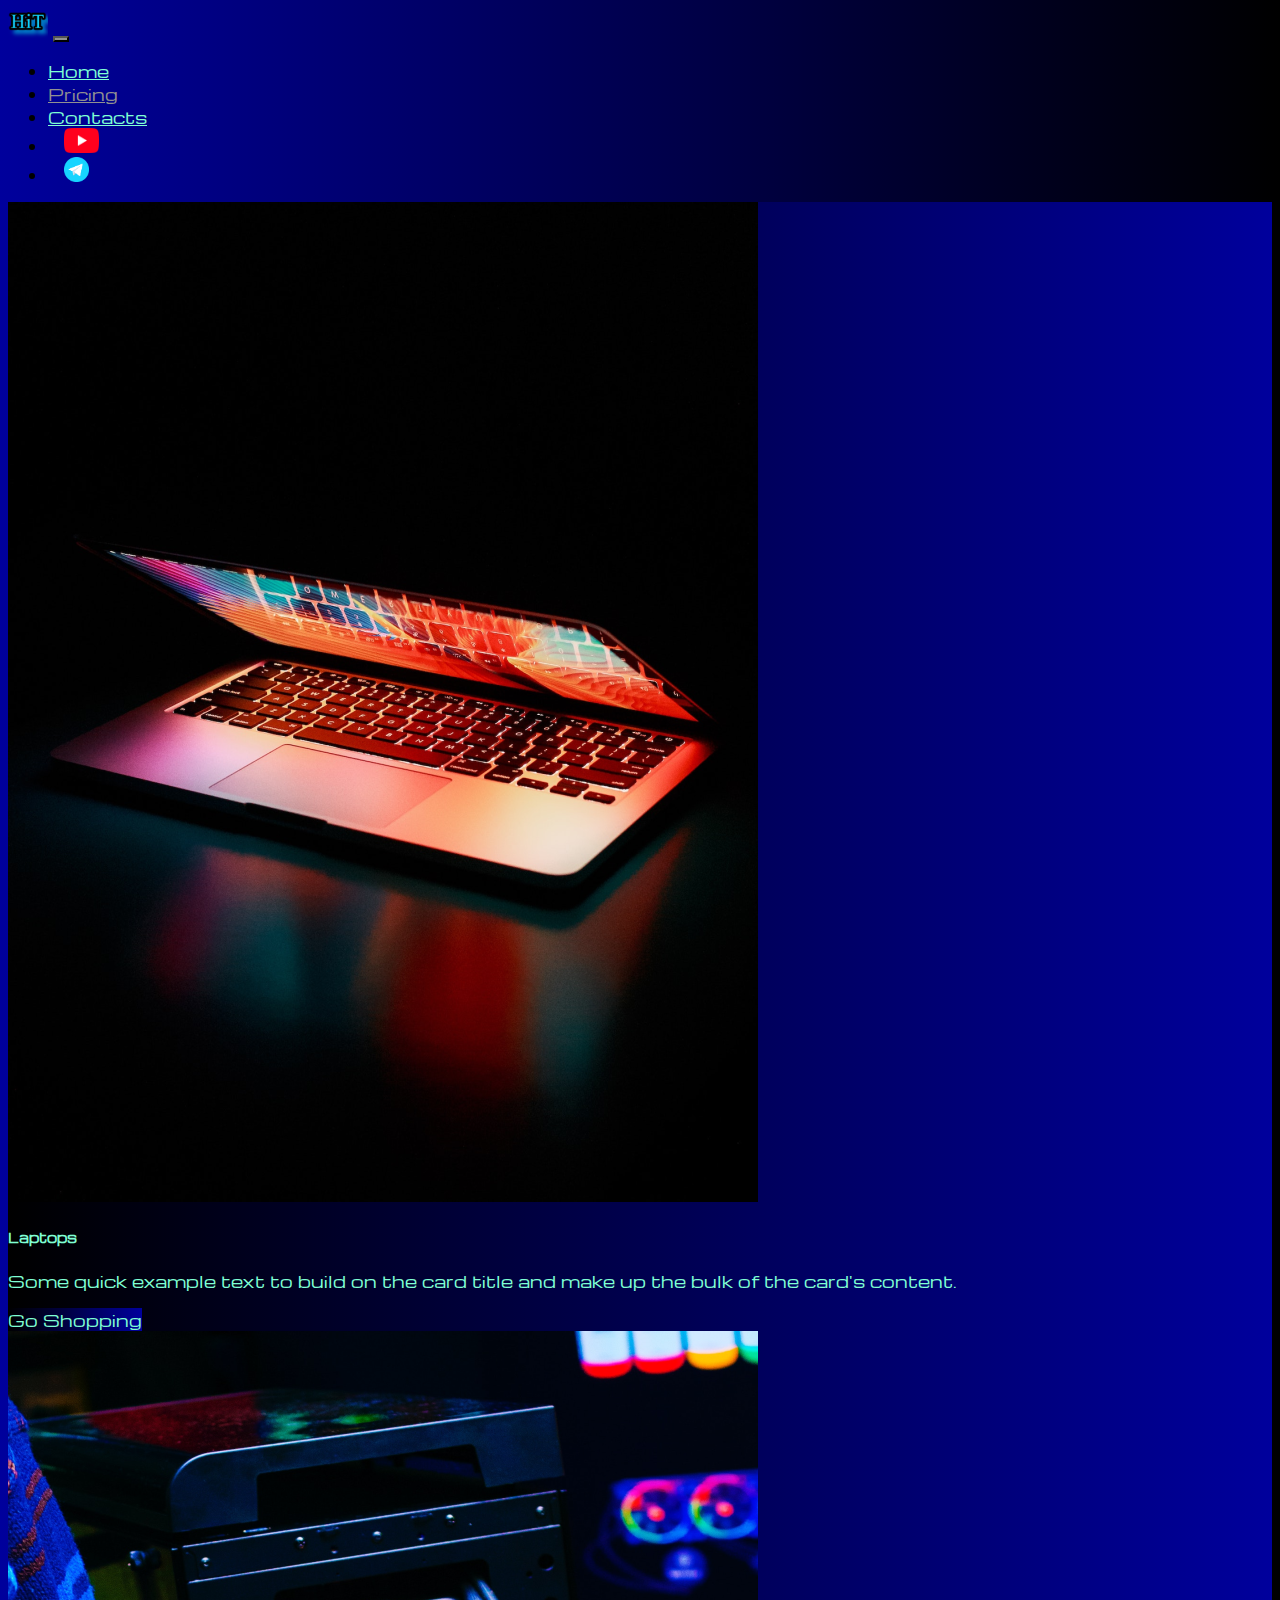
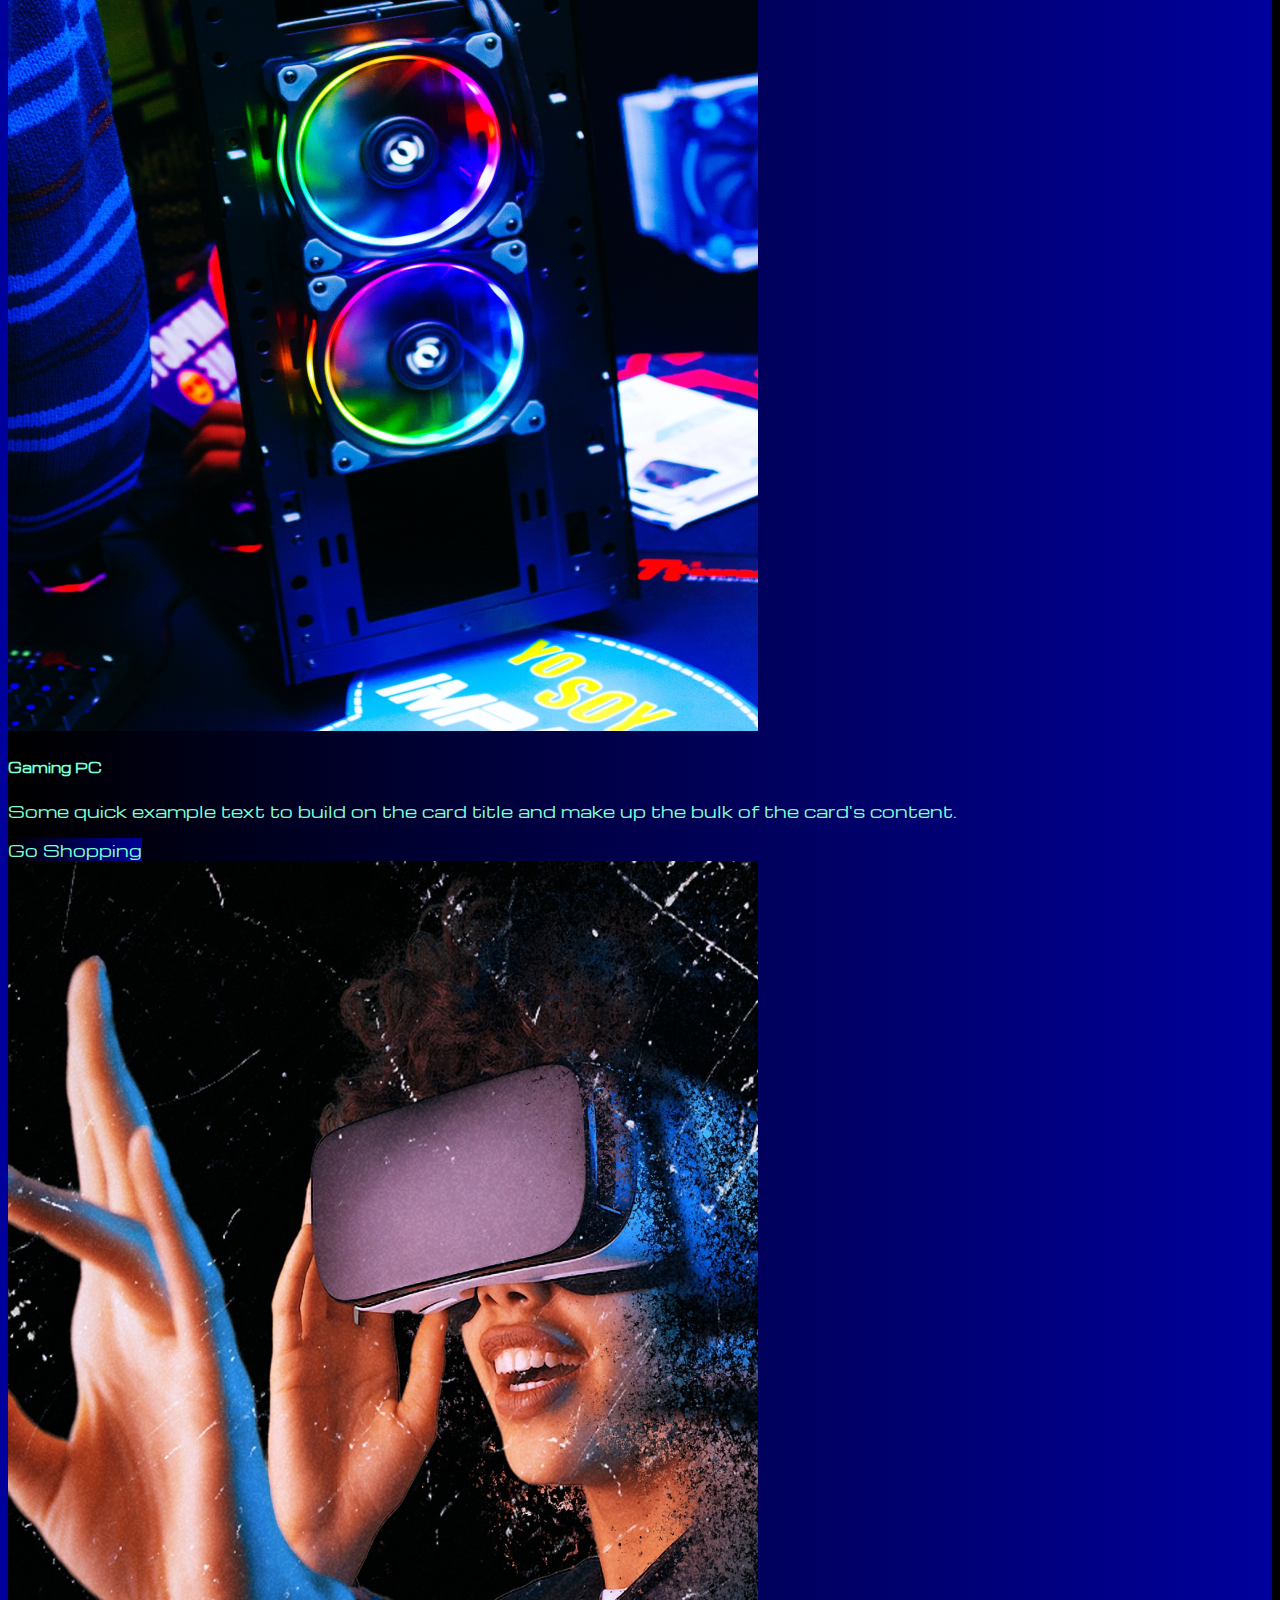
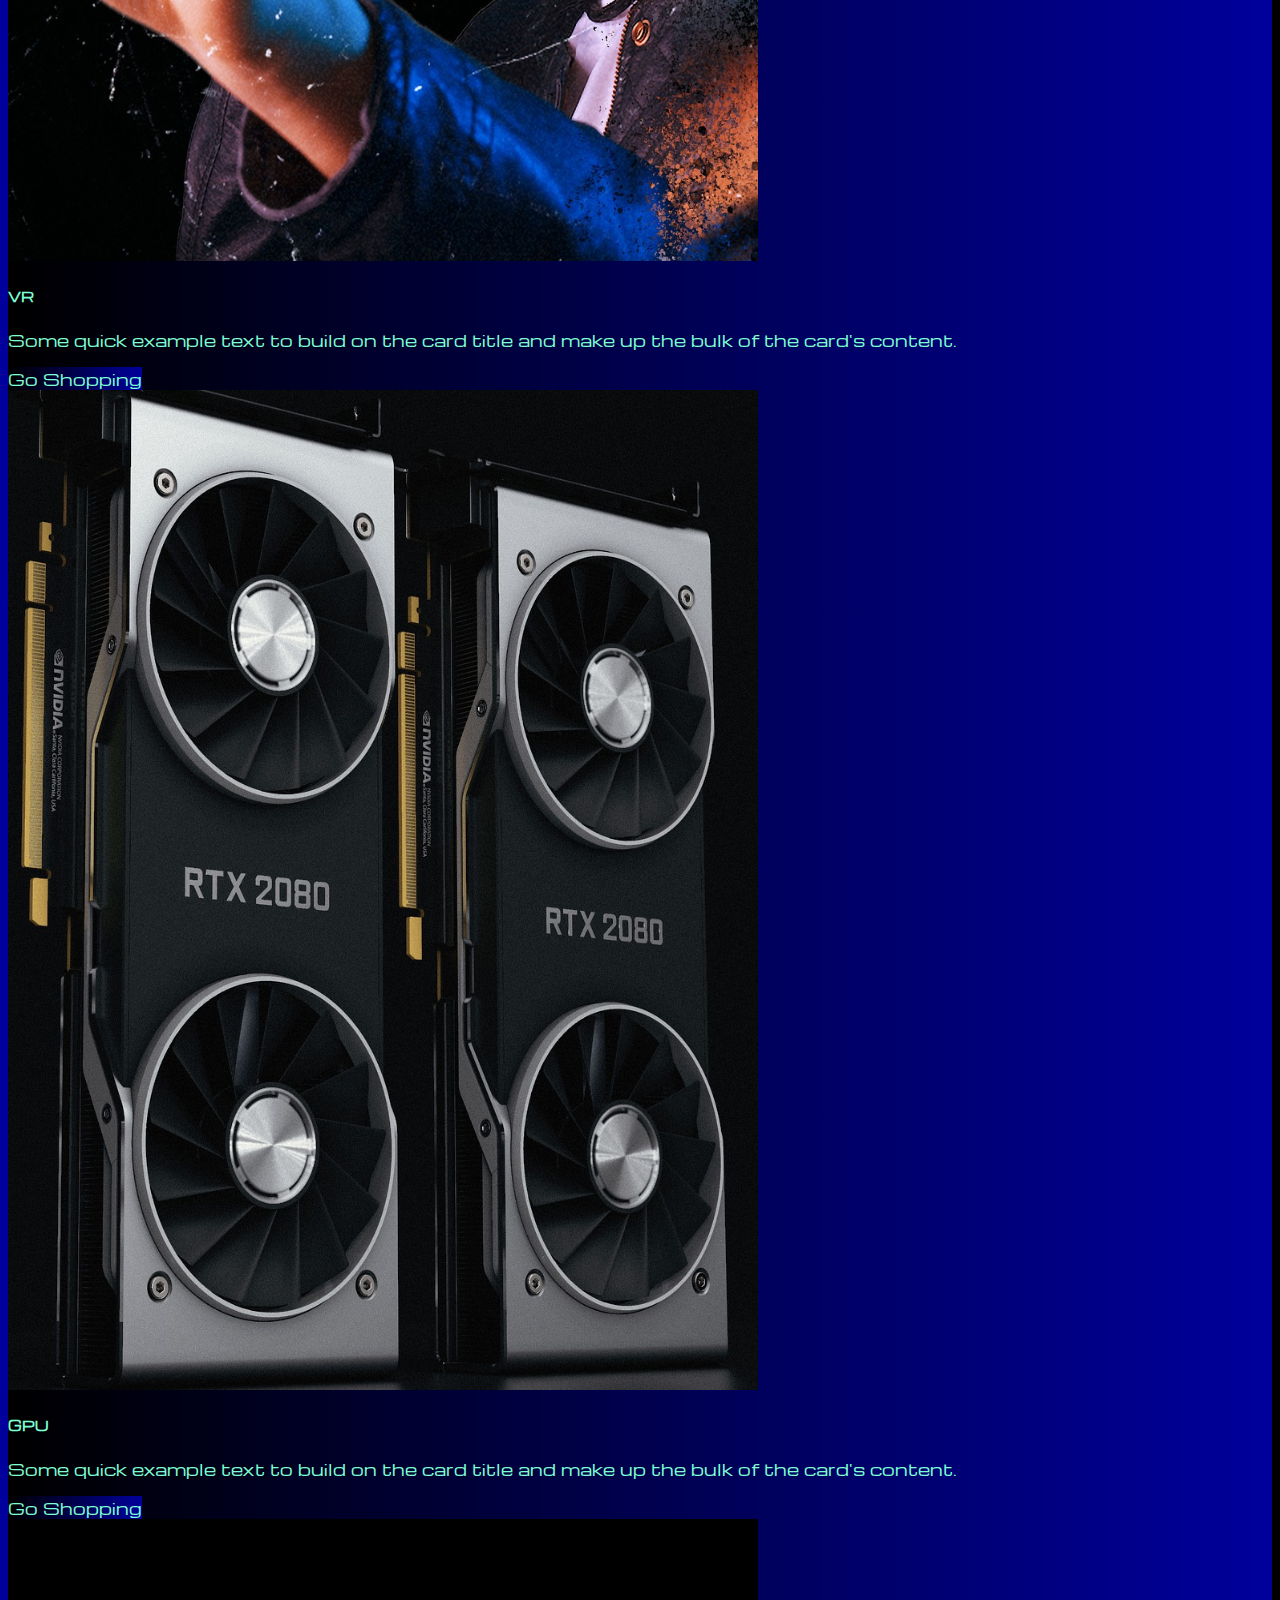
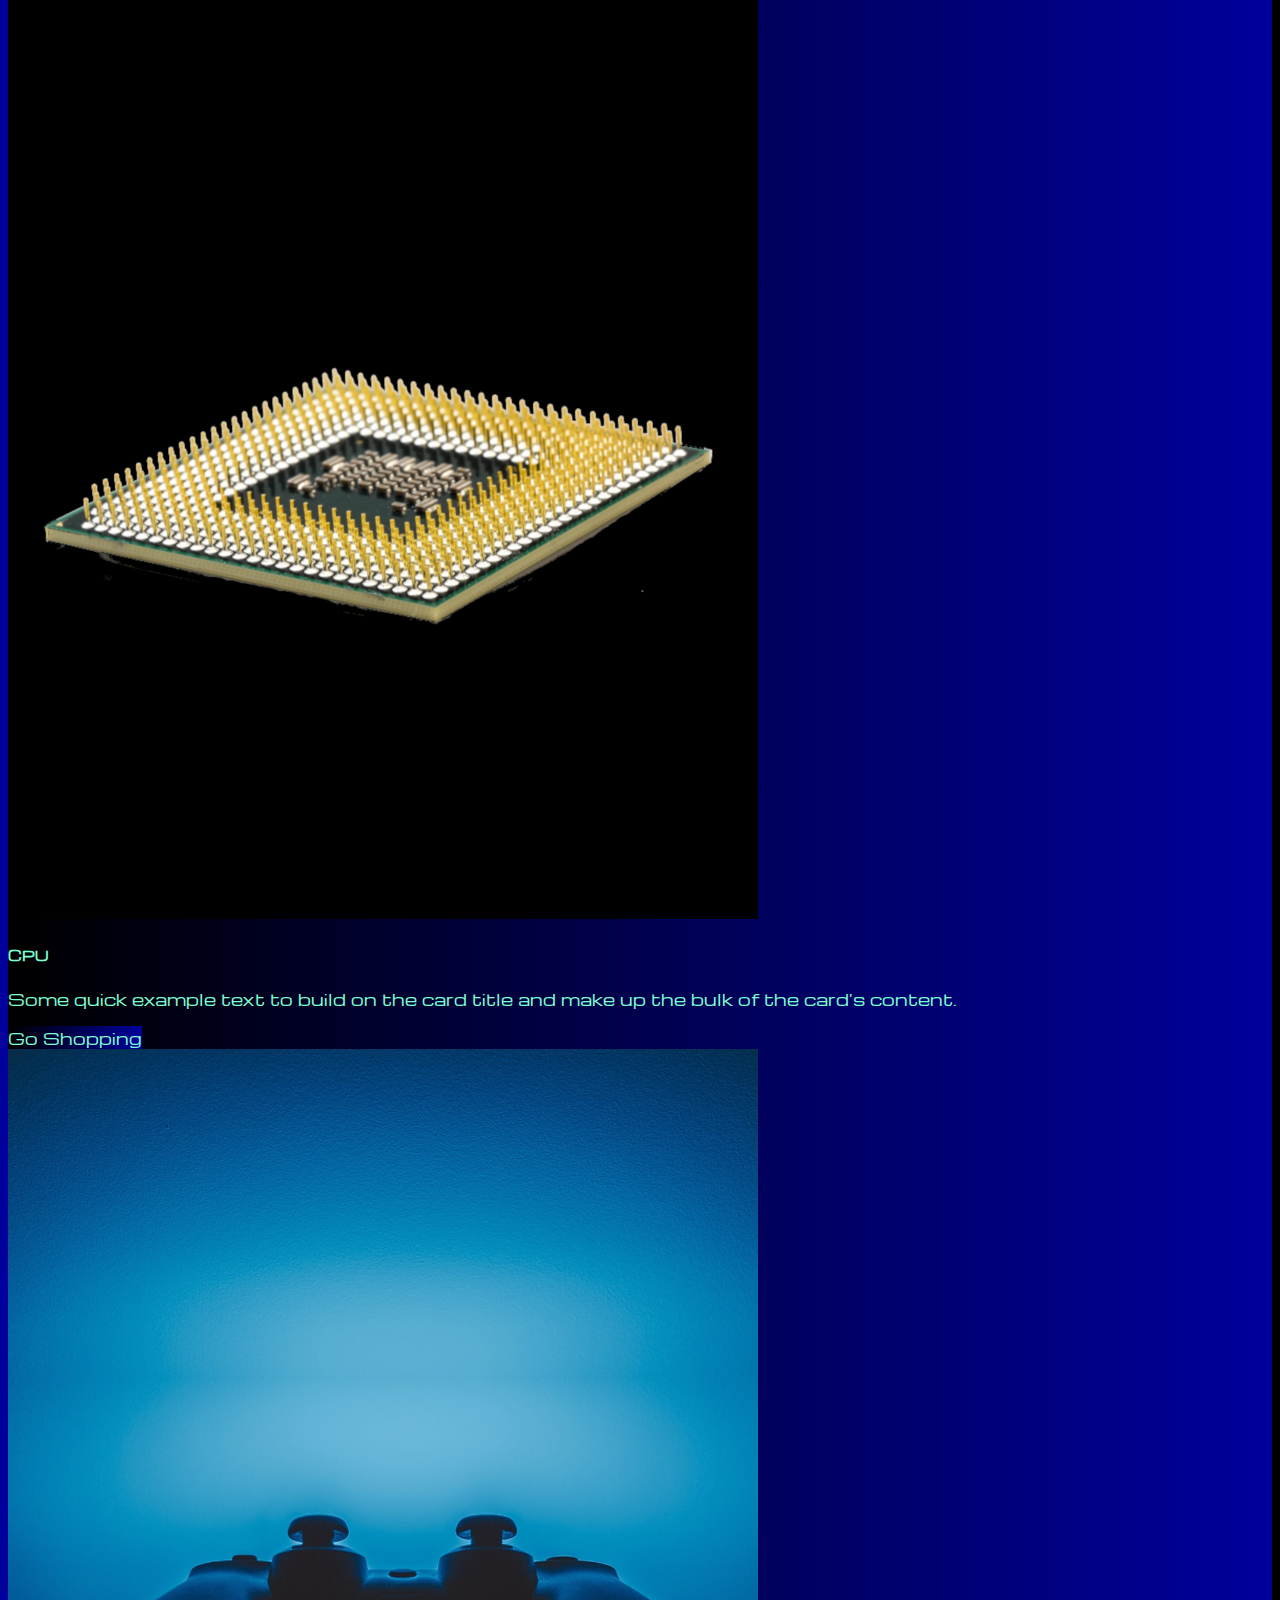
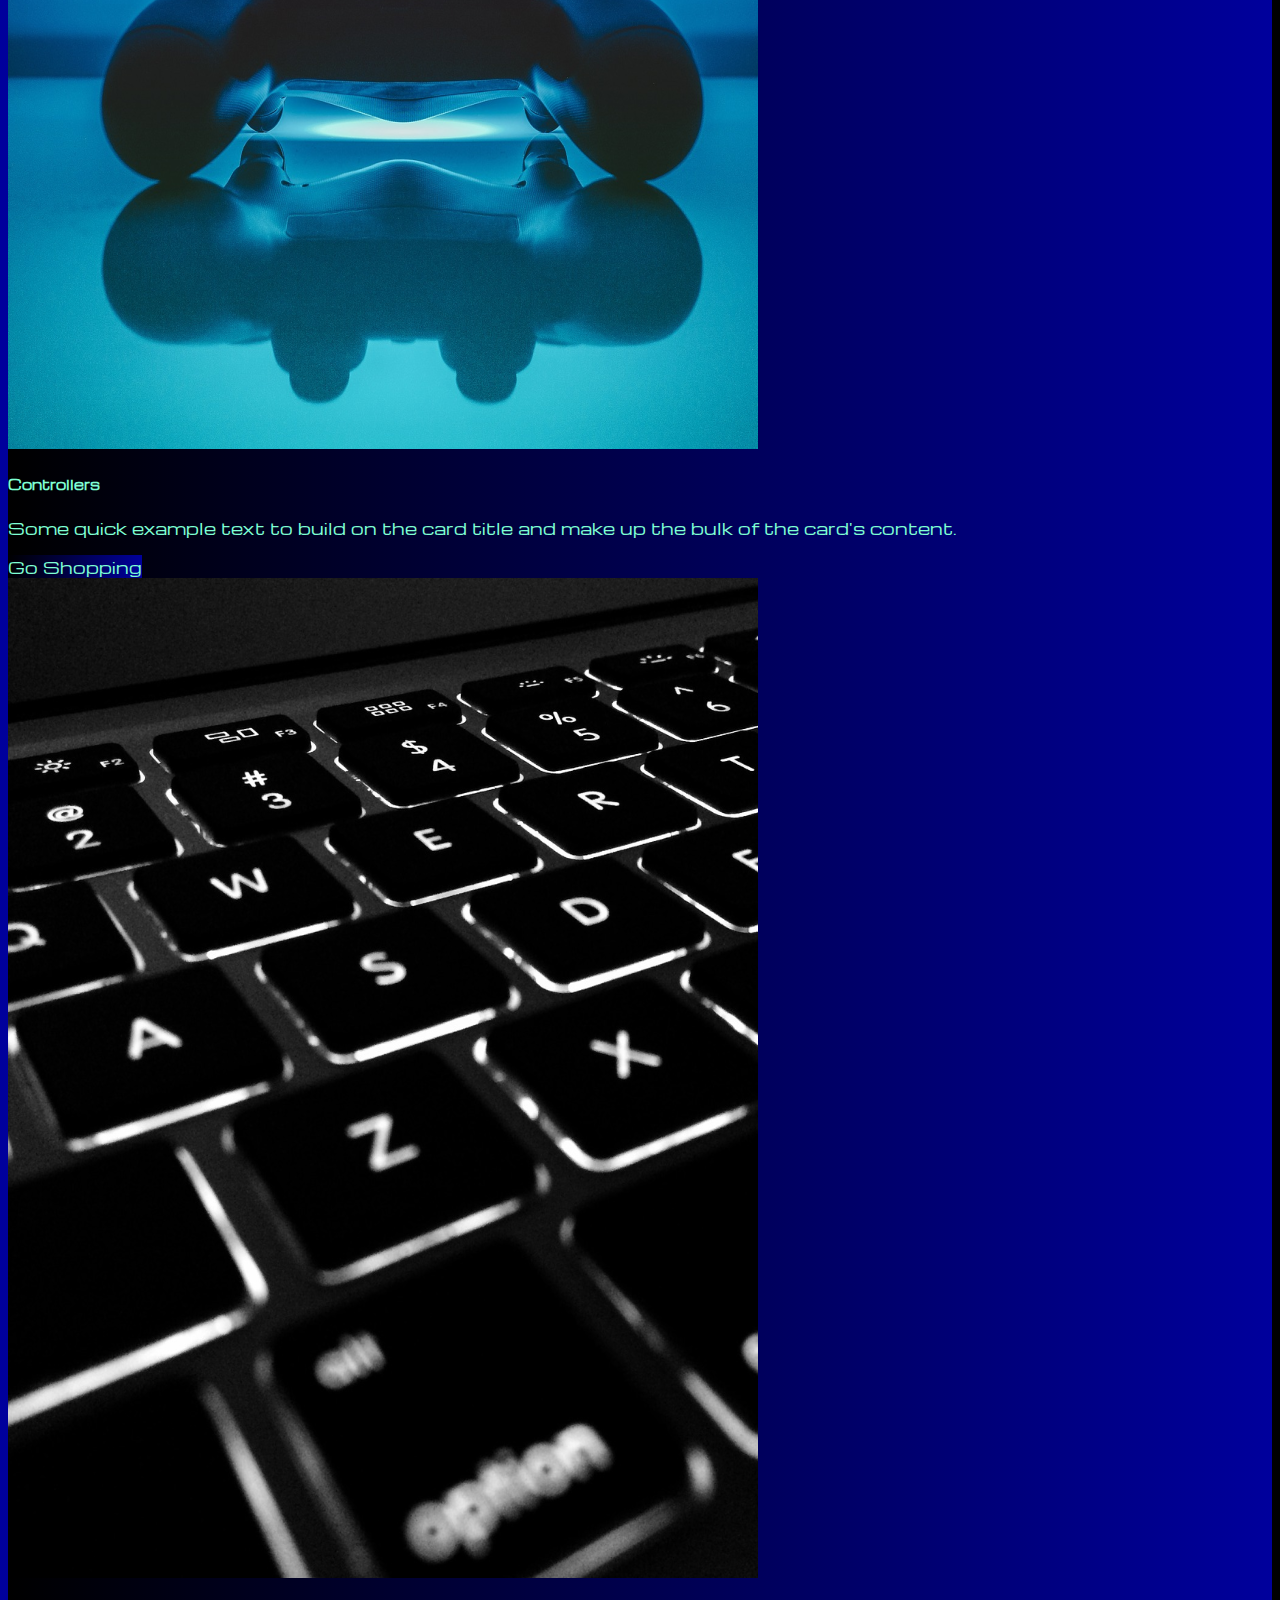
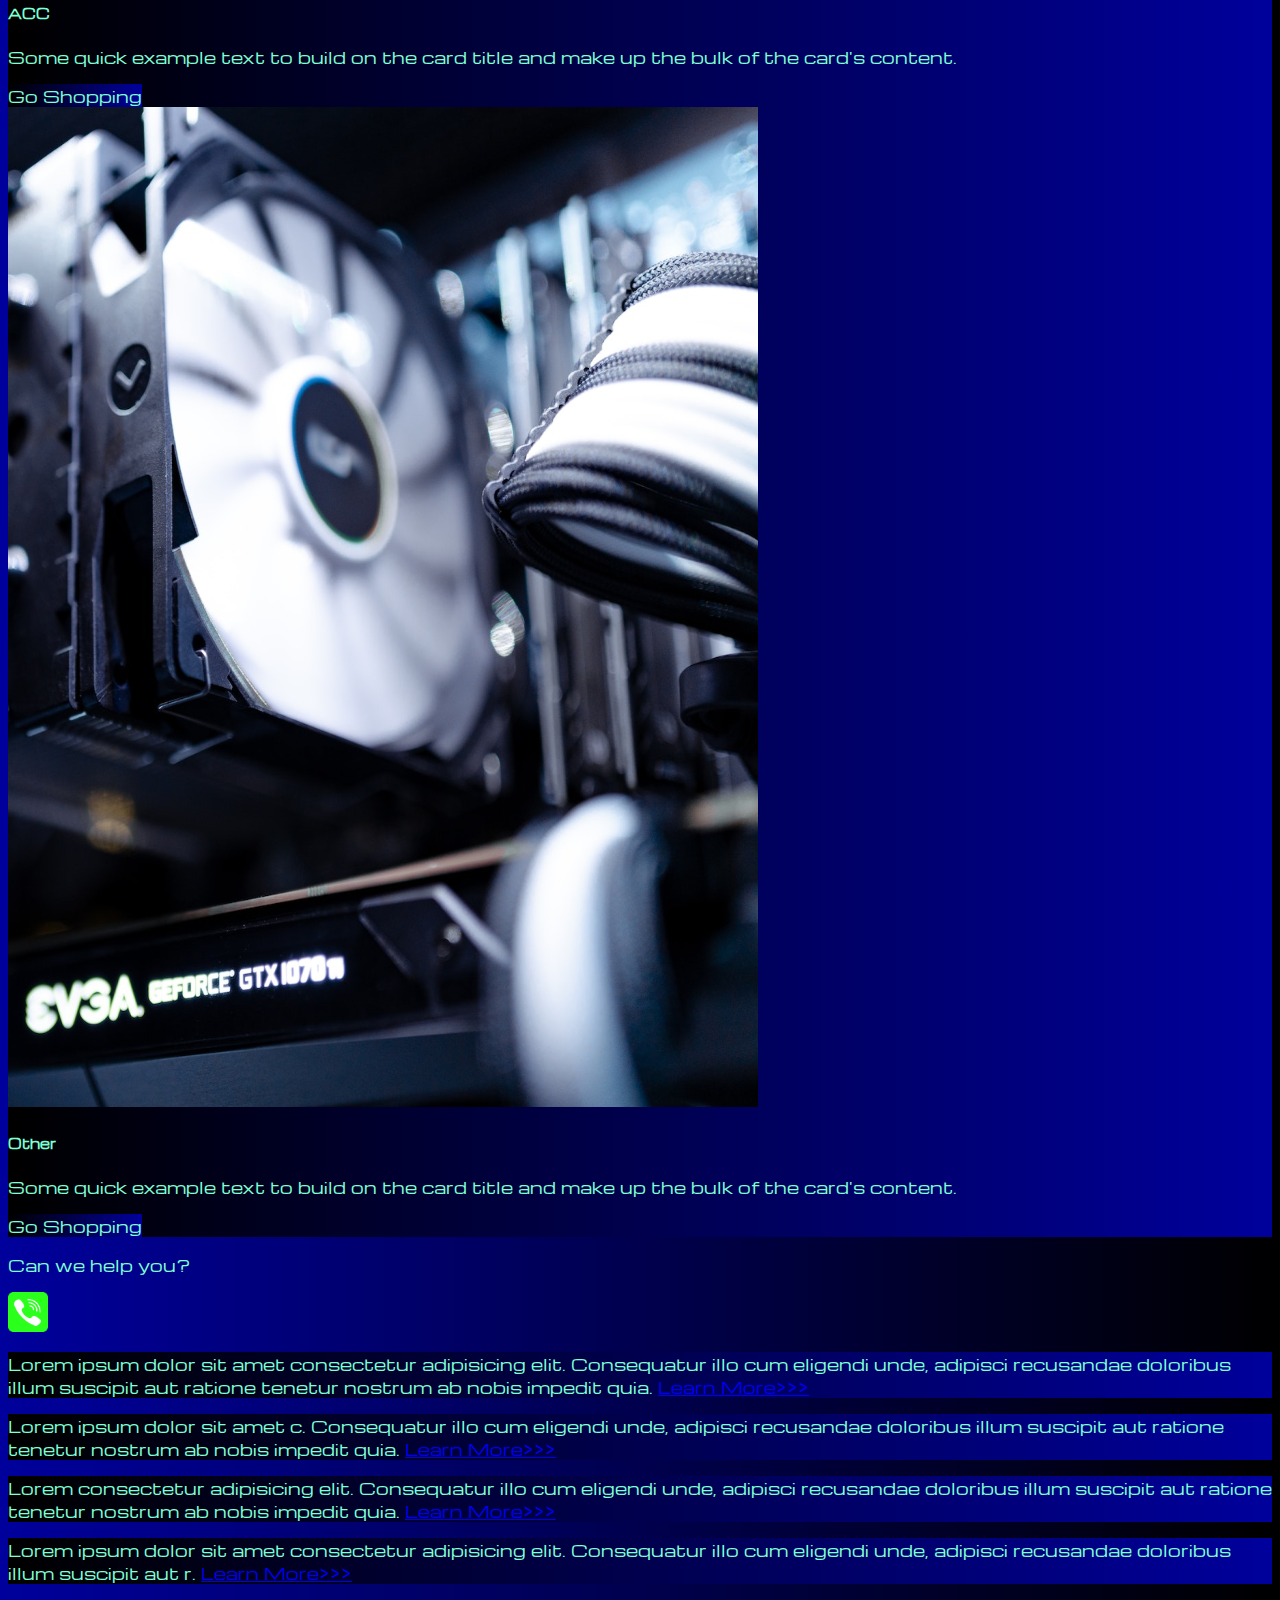
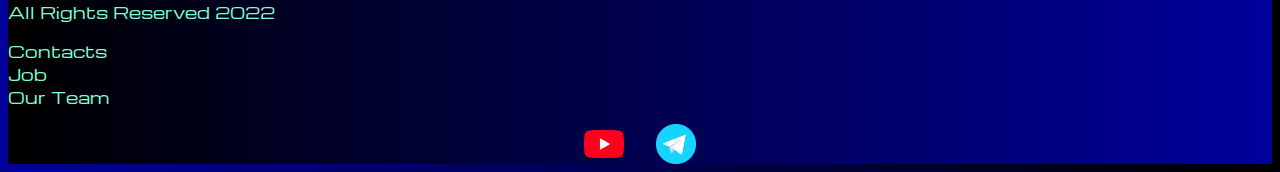
<file: pricing.html>
<!DOCTYPE html>
<html lang="en">

<head>
  <meta charset="UTF-8">
  <meta name="viewport" content="width=device-width, initial-scale=1.0">
  <link href="https://cdn.jsdelivr.net/npm/bootstrap@5.2.3/dist/css/bootstrap.min.css" rel="stylesheet"
    integrity="sha384-rbsA2VBKQhggwzxH7pPCaAqO46MgnOM80zW1RWuH61DGLwZJEdK2Kadq2F9CUG65" crossorigin="anonymous">
  <link rel="stylesheet" href="source/styles/mycss.css">
  <title>HiT</title>
</head>

<body>
  <header>
    <nav class="navbar navbar-expand-lg navbar-light bg-dark">
      <div class="container-fluid">
        <a class="navbar-brand" href="/"><img src="source/files/logo.png" alt="..."></a>
        <button class="navbar-toggler" type="button" data-bs-toggle="collapse" data-bs-target="#navbarNav"
          aria-controls="navbarNav" aria-expanded="false" aria-label="Toggle navigation">
          <span class="navbar-toggler-icon"></span>
        </button>
        <div class="collapse navbar-collapse" id="navbarNav">
          <ul class="navbar-nav">
            <li class="nav-item">
              <a class="nav-link" aria-current="page" href="/">Home</a>
            </li>
            <li class="nav-item">
              <a class="nav-link active" href="pricing.html">Pricing</a>
            </li>
            <li class="nav-item">
              <a class="nav-link" href="pricing.html">Contacts</a>
          </li>
          <li class="nav-item">
              <a class="nav-link" href="pricing.html">
                  <img style="width: 35px; margin-inline: 1em;" src="source/files/yt.png" alt="...">
              </a>
          </li>
          <li class="nav-item">
              <a class="nav-link" href="pricing.html">
                  <img style="width: 25px; margin-inline: 1em;" src="source/files/tg.png" alt="...">
              </a>
          </li>
          </ul>
        </div>
      </div>
    </nav>
  </header>

  <section>
    <div class="container-fluid mt-4">
      <div class="row">
        <div class="col-lg-1">
        </div>
        <div class="col-lg-8 col-md-12">
          <div class="row">
            <div class="col-lg-4 col-md-6 mt-4">
              <div class="card">
                <a href="#"><img src="source/images/laptop.png" class="card-img-top" alt="Laptop"></a>
                <div class="card-body">
                  <h5 class="card-title"><a href="#">Laptops</a></h5>
                  <p class="card-text"><a href="#">
                    Some quick example text to build on the card title and make up the bulk of the
                      card's
                      content.
                  </a></p>
                  <a href="#" class="btn btn-primary">Go Shopping</a>
                </div>
              </div>
            </div>
            <div class="col-lg-4 col-md-6 mt-4">
              <div class="card">
                <img src="source/images/gaming pc.png" class="card-img-top" alt="Gaming PC">
                <div class="card-body">
                  <h5 class="card-title">Gaming PC</h5>
                  <p class="card-text">Some quick example text to build on the card title and make up the bulk of the
                    card's
                    content.</p>
                  <a href="#" class="btn btn-primary">Go Shopping</a>
                </div>
              </div>
            </div>
            <div class="col-lg-4 col-md-6 mt-4">
              <div class="card">
                <img src="source/images/vr.png" class="card-img-top" alt="VR">
                <div class="card-body">
                  <h5 class="card-title">VR</h5>
                  <p class="card-text">Some quick example text to build on the card title and make up the bulk of the
                    card's
                    content.</p>
                  <a href="#" class="btn btn-primary">Go Shopping</a>
                </div>
              </div>
            </div>
            <div class="col-lg-4 col-md-6 mt-4">
              <div class="card">
                <img src="source/images/gpu.png" class="card-img-top" alt="GPU">
                <div class="card-body">
                  <h5 class="card-title">GPU</h5>
                  <p class="card-text">Some quick example text to build on the card title and make up the bulk of the
                    card's
                    content.</p>
                  <a href="#" class="btn btn-primary">Go Shopping</a>
                </div>
              </div>
            </div>
            <div class="col-lg-4 col-md-6 mt-4">
              <div class="card">
                <img src="source/images/cpu.png" class="card-img-top" alt="CPU">
                <div class="card-body">
                  <h5 class="card-title">CPU</h5>
                  <p class="card-text">Some quick example text to build on the card title and make up the bulk of the
                    card's
                    content.</p>
                  <a href="#" class="btn btn-primary">Go Shopping</a>
                </div>
              </div>
            </div>
            <div class="col-lg-4 col-md-6 mt-4">
              <div class="card">
                <img src="source/images/controller.png" class="card-img-top" alt="Controllers">
                <div class="card-body">
                  <h5 class="card-title">Controllers</h5>
                  <p class="card-text">Some quick example text to build on the card title and make up the bulk of the
                    card's
                    content.</p>
                  <a href="#" class="btn btn-primary">Go Shopping</a>
                </div>
              </div>
            </div>
            <div class="col-lg-4 col-md-6 mt-4">
              <div class="card">
                <img src="source/images/acc.png" class="card-img-top" alt="ACC">
                <div class="card-body">
                  <h5 class="card-title">ACC</h5>
                  <p class="card-text">Some quick example text to build on the card title and make up the bulk of the
                    card's
                    content.</p>
                  <a href="#" class="btn btn-primary">Go Shopping</a>
                </div>
              </div>
            </div>
            <div class="col-lg-4 col-md-6 mt-4">
              <div class="card">
                <img src="source/images/other.png" class="card-img-top" alt="Other">
                <div class="card-body">
                  <h5 class="card-title">Other</h5>
                  <p class="card-text">Some quick example text to build on the card title and make up the bulk of the
                    card's
                    content.</p>
                  <a href="#" class="btn btn-primary">Go Shopping</a>
                </div>
              </div>
            </div>



          </div>
                   
        
        <div class="col-lg12 col-md-12 text-center mt-4">
            <p>Can we help you?</p>
        </div>
        <div class="col-lg12 col-md-12 text-center">
            <img class="call-anim" style="width: 40px;" src="source/files/phone.png" alt="...">
        </div>
        </div>
        <div class="col-lg-3 col-md-12">
          <div class="row px-2">
            <div class="col-lg-12 sidebar my-4">
              <p>Lorem ipsum dolor sit amet consectetur adipisicing elit. Consequatur illo cum eligendi unde, adipisci
                recusandae doloribus illum suscipit aut ratione tenetur nostrum ab nobis impedit quia. <a href="#">Learn More>>></a></p>
            </div>
            <div class="col-lg-12 sidebar my-4">
              <p>Lorem ipsum dolor sit amet c. Consequatur illo cum eligendi unde, adipisci
                recusandae doloribus illum suscipit aut ratione tenetur nostrum ab nobis impedit quia. <a href="#">Learn More>>></a></p>
            </div>
            <div class="col-lg-12 sidebar my-4">
              <p>Lorem  consectetur adipisicing elit. Consequatur illo cum eligendi unde, adipisci
                recusandae doloribus illum suscipit aut ratione tenetur nostrum ab nobis impedit quia. <a href="#">Learn More>>></a></p>
            </div>
            <div class="col-lg-12 sidebar my-4">
              <p>Lorem ipsum dolor sit amet consectetur adipisicing elit. Consequatur illo cum eligendi unde, adipisci
                recusandae doloribus illum suscipit aut r. <a href="#">Learn More>>></a></p>
            </div>
          </div>
        </div>
      </div>

    </div>
  </section>

  <footer class="mt-4">
    <div class="container-fluid">
      <div class="row">
          <div class="col-lg-4 col-md12 footer-text text-center">
              <p>All Rights Reserved 2022</p>
          </div>
          <div class="col-lg-4 col-md12 footer-text text-center">
              <p>Contacts<br>Job<br>Our Team</p>
          </div>
          <div class="col-lg-4 col-md12 media-links">
              <img style="width: 40px; margin-inline: 1em;" src="source/files/yt.png" alt="...">
              <img style="width: 40px; margin-inline: 1em;" src="source/files/tg.png" alt="...">
          </div>

      </div>
  </div>
  </footer>


  <script src="https://cdn.jsdelivr.net/npm/bootstrap@5.2.3/dist/js/bootstrap.bundle.min.js"
    integrity="sha384-kenU1KFdBIe4zVF0s0G1M5b4hcpxyD9F7jL+jjXkk+Q2h455rYXK/7HAuoJl+0I4"
    crossorigin="anonymous"></script>
</body>

</html>
</file>
<file: source/styles/mycss.css>
@import url('https://fonts.googleapis.com/css?family=Michroma&display=swap');

body {
    font-family: Michroma, serif;
    background: linear-gradient(90deg, #00009c 0%, #000000 100%);
}

p {
    color: aquamarine;
}

.nav-link {
    color: aquamarine;
}

.navbar-nav .nav-link.active {
    color: rgb(145, 145, 145);
}

.navbar-brand img {
    width: 40px;
}

.navbar-toggler {
    background-color: rgb(145, 145, 145);
}

.sidebar {
    color: aquamarine;
    background: linear-gradient(270deg, #00009c 0%, #000000 100%);
}

.card {
    background: linear-gradient(270deg, #00009c 0%, #000000 100%);
    color: aquamarine;
}

.card a {
    text-decoration: none;
    color: aquamarine;
}

.slide-text,
.footer-text {
    color: aquamarine;
    margin: auto auto;
}

footer,
.btn-primary {
    background: linear-gradient(270deg, #00009c 0%, #000000 100%); 
}

.media-links {
    display: flex;
    justify-content: center;
    align-items: center;
}

.call-anim {
    animation: call 2s ease 0s infinite normal forwards;
}

@keyframes call {
	0%,
    100% {
		transform: translateX(0);
        transform-origin: 50% 50%;
	}

	15% {
		transform: translateX(-30px) rotate(-6deg);
	}

	30% {
		transform: translateX(15px) rotate(6deg);
	}

	45% {
		transform: translateX(-15px) rotate(-3.6deg);
	}

	60% {
		transform: translateX(9px) rotate(2.4deg)
	}

	75% {
		transform: translateX(-6px) rotate(-1.2deg)
	}
}

@media (max-width: 755px) {
    .carousel-indicators {
        display: none;
    }
}
</file>
